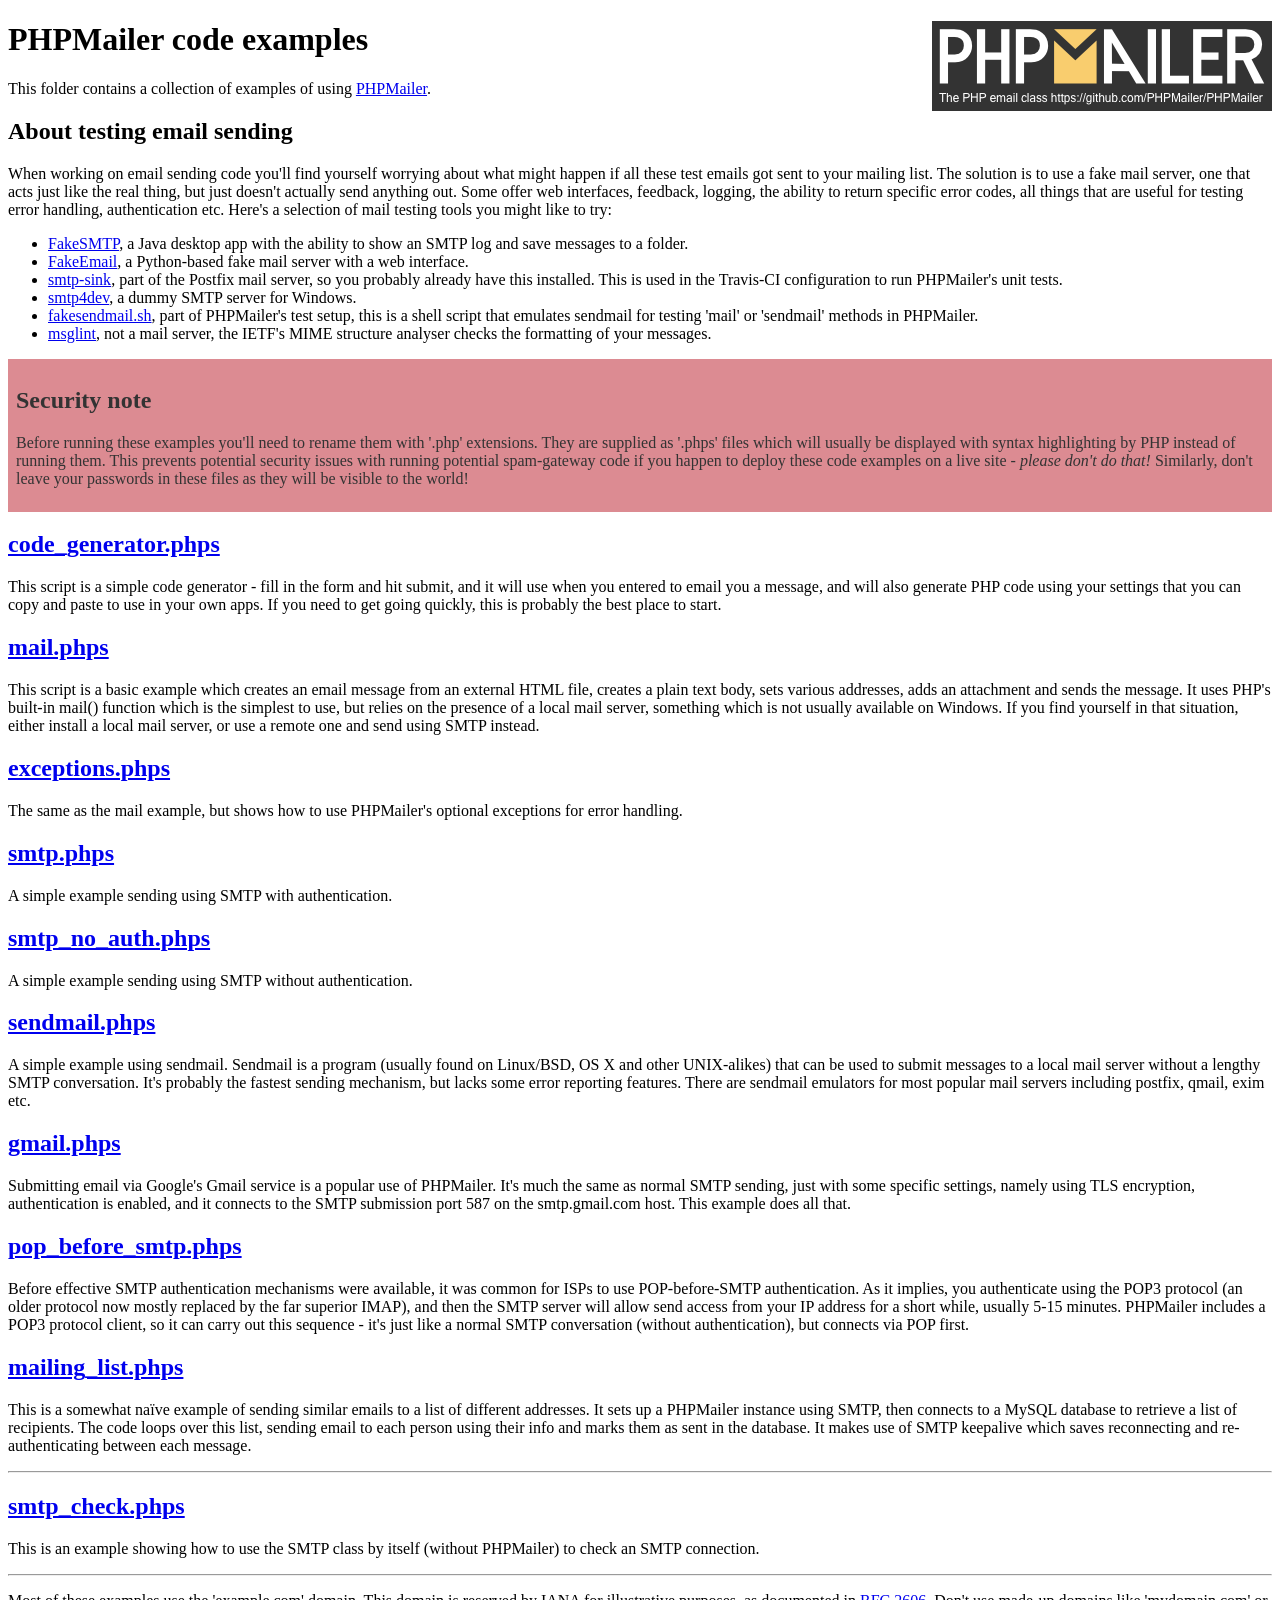
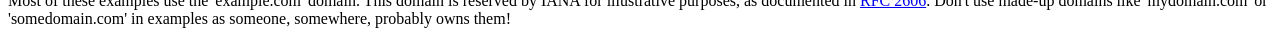
<file: module/fuction/PHPMailer/examples/index.html>
<!DOCTYPE html>
<html>
<head>
	<meta charset="UTF-8">
	<title>PHPMailer Examples</title>
</head>
<body>
<h1>PHPMailer code examples<a href="https://github.com/PHPMailer/PHPMailer"><img src="images/phpmailer.png" style="float:right; border:0;" alt="PHPMailer logo"></a></h1>
<p>This folder contains a collection of examples of using <a href="https://github.com/PHPMailer/PHPMailer">PHPMailer</a>.</p>
<h2>About testing email sending</h2>
<p>When working on email sending code you'll find yourself worrying about what might happen if all these test emails got sent to your mailing list. The solution is to use a fake mail server, one that acts just like the real thing, but just doesn't actually send anything out. Some offer web interfaces, feedback, logging, the ability to return specific error codes, all things that are useful for testing error handling, authentication etc. Here's a selection of mail testing tools you might like to try:</p>
<ul>
  <li><a href="https://github.com/Nilhcem/FakeSMTP">FakeSMTP</a>, a Java desktop app with the ability to show an SMTP log and save messages to a folder. </li>
  <li><a href="https://github.com/isotoma/FakeEmail">FakeEmail</a>, a Python-based fake mail server with a web interface.</li>
  <li><a href="http://www.postfix.org/smtp-sink.1.html">smtp-sink</a>, part of the Postfix mail server, so you probably already have this installed. This is used in the Travis-CI configuration to run PHPMailer's unit tests.</li>
  <li><a href="http://smtp4dev.codeplex.com">smtp4dev</a>, a dummy SMTP server for Windows.</li>
  <li><a href="https://github.com/PHPMailer/PHPMailer/blob/master/test/fakesendmail.sh">fakesendmail.sh</a>, part of PHPMailer's test setup, this is a shell script that emulates sendmail for testing 'mail' or 'sendmail' methods in PHPMailer.</li>
  <li><a href="http://tools.ietf.org/tools/msglint/">msglint</a>, not a mail server, the IETF's MIME structure analyser checks the formatting of your messages.</li>
</ul>
<div style="padding: 8px; color: #333333; background-color: #dc8b92">
<h2>Security note</h2>
<p>Before running these examples you'll need to rename them with '.php' extensions. They are supplied as '.phps' files which will usually be displayed with syntax highlighting by PHP instead of running them. This prevents potential security issues with running potential spam-gateway code if you happen to deploy these code examples on a live site - <em>please don't do that!</em> Similarly, don't leave your passwords in these files as they will be visible to the world!</p>
</div>
<h2><a href="code_generator.phps">code_generator.phps</a></h2>
<p>This script is a simple code generator - fill in the form and hit submit, and it will use when you entered to email you a message, and will also generate PHP code using your settings that you can copy and paste to use in your own apps. If you need to get going quickly, this is probably the best place to start.</p>
<h2><a href="mail.phps">mail.phps</a></h2>
<p>This script is a basic example which creates an email message from an external HTML file, creates a plain text body, sets various addresses, adds an attachment and sends the message. It uses PHP's built-in mail() function which is the simplest to use, but relies on the presence of a local mail server, something which is not usually available on Windows. If you find yourself in that situation, either install a local mail server, or use a remote one and send using SMTP instead.</p>
<h2><a href="exceptions.phps">exceptions.phps</a></h2>
<p>The same as the mail example, but shows how to use PHPMailer's optional exceptions for error handling.</p>
<h2><a href="smtp.phps">smtp.phps</a></h2>
<p>A simple example sending using SMTP with authentication.</p>
<h2><a href="smtp_no_auth.phps">smtp_no_auth.phps</a></h2>
<p>A simple example sending using SMTP without authentication.</p>
<h2><a href="sendmail.phps">sendmail.phps</a></h2>
<p>A simple example using sendmail. Sendmail is a program (usually found on Linux/BSD, OS X and other UNIX-alikes) that can be used to submit messages to a local mail server without a lengthy SMTP conversation. It's probably the fastest sending mechanism, but lacks some error reporting features. There are sendmail emulators for most popular mail servers including postfix, qmail, exim etc.</p>
<h2><a href="gmail.phps">gmail.phps</a></h2>
<p>Submitting email via Google's Gmail service is a popular use of PHPMailer. It's much the same as normal SMTP sending, just with some specific settings, namely using TLS encryption, authentication is enabled, and it connects to the SMTP submission port 587 on the smtp.gmail.com host. This example does all that.</p>
<h2><a href="pop_before_smtp.phps">pop_before_smtp.phps</a></h2>
<p>Before effective SMTP authentication mechanisms were available, it was common for ISPs to use POP-before-SMTP authentication. As it implies, you authenticate using the POP3 protocol (an older protocol now mostly replaced by the far superior IMAP), and then the SMTP server will allow send access from your IP address for a short while, usually 5-15 minutes. PHPMailer includes a POP3 protocol client, so it can carry out this sequence - it's just like a normal SMTP conversation (without authentication), but connects via POP first.</p>
<h2><a href="mailing_list.phps">mailing_list.phps</a></h2>
<p>This is a somewhat naïve example of sending similar emails to a list of different addresses. It sets up a PHPMailer instance using SMTP, then connects to a MySQL database to retrieve a list of recipients. The code loops over this list, sending email to each person using their info and marks them as sent in the database. It makes use of SMTP keepalive which saves reconnecting and re-authenticating between each message.</p>
<hr>
<h2><a href="smtp_check.phps">smtp_check.phps</a></h2>
<p>This is an example showing how to use the SMTP class by itself (without PHPMailer) to check an SMTP connection.</p>
<hr>
<p>Most of these examples use the 'example.com' domain. This domain is reserved by IANA for illustrative purposes, as documented in <a href="http://tools.ietf.org/html/rfc2606">RFC 2606</a>. Don't use made-up domains like 'mydomain.com' or 'somedomain.com' in examples as someone, somewhere, probably owns them!</p>
</body>
</html>
</file>
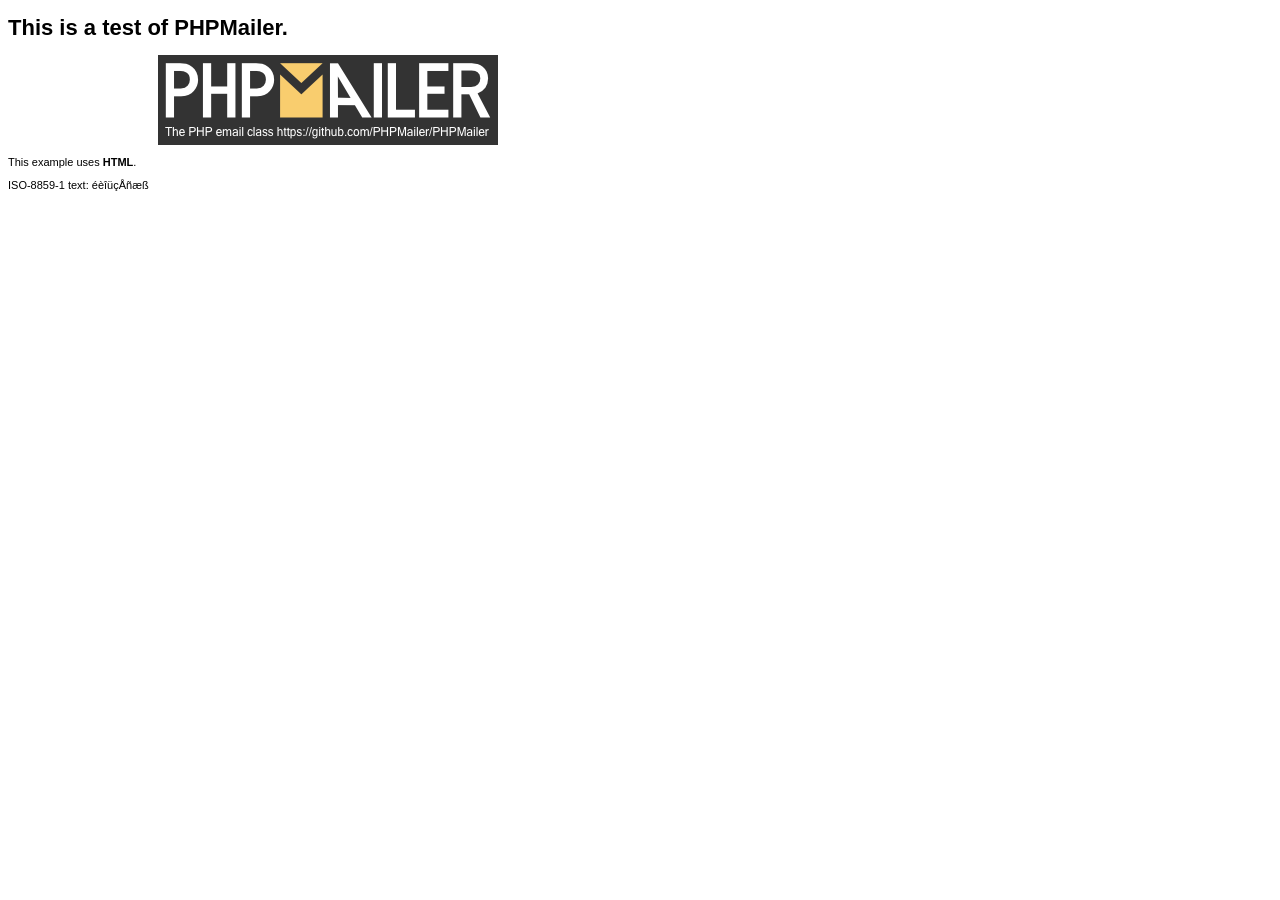
<file: module/fuction/PHPMailer/examples/contents.html>
<!DOCTYPE HTML PUBLIC "-//W3C//DTD HTML 4.01 Transitional//EN" "http://www.w3.org/TR/html4/loose.dtd">
<html>
<head>
  <meta http-equiv="Content-Type" content="text/html; charset=iso-8859-1">
  <title>PHPMailer Test</title>
</head>
<body>
<div style="width: 640px; font-family: Arial, Helvetica, sans-serif; font-size: 11px;">
  <h1>This is a test of PHPMailer.</h1>
  <div align="center">
    <a href="https://github.com/PHPMailer/PHPMailer/"><img src="images/phpmailer.png" height="90" width="340" alt="PHPMailer rocks"></a>
  </div>
  <p>This example uses <strong>HTML</strong>.</p>
  <p>ISO-8859-1 text: ���������</p>
</div>
</body>
</html>
</file>
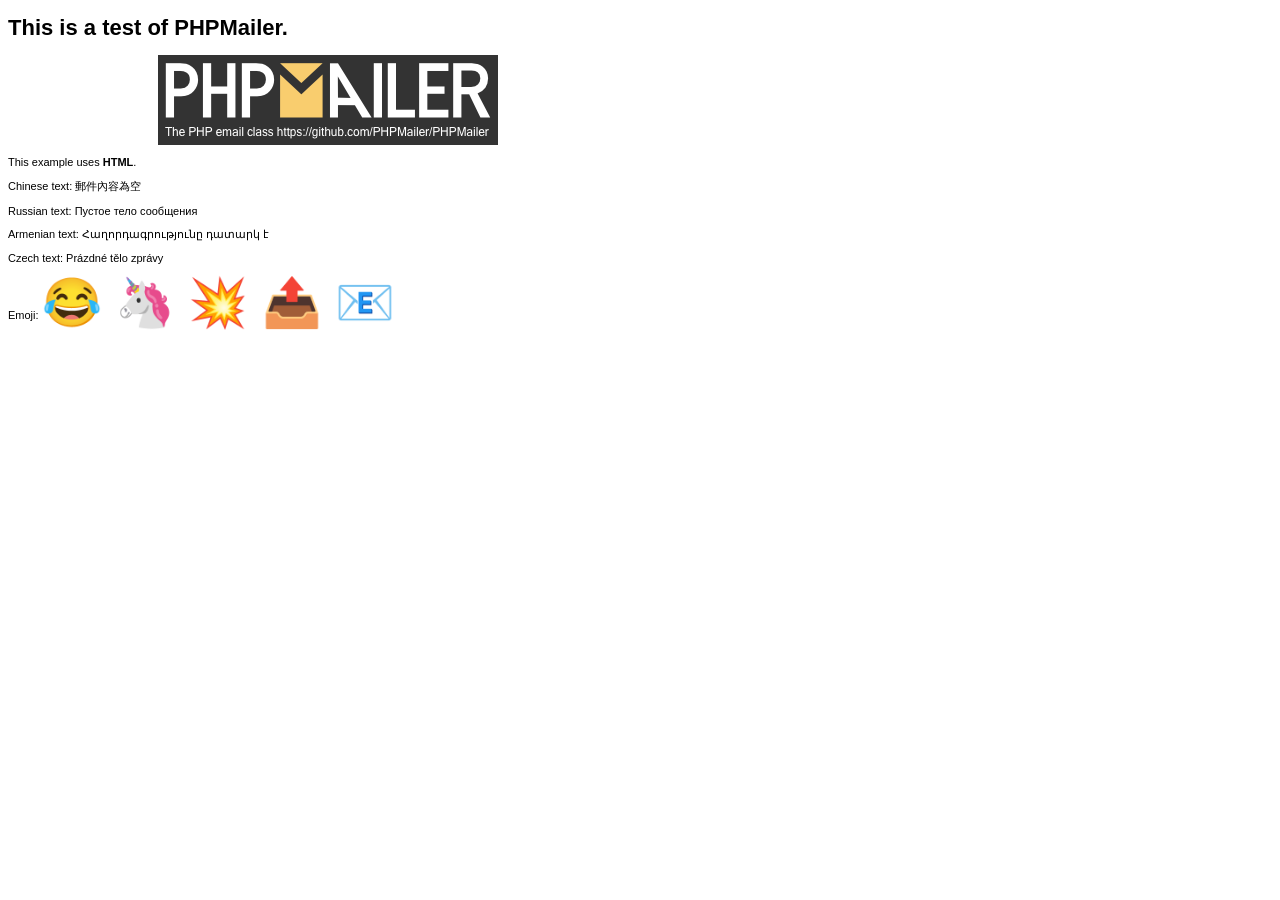
<file: module/fuction/PHPMailer/examples/contentsutf8.html>
<!DOCTYPE HTML PUBLIC "-//W3C//DTD HTML 4.01 Transitional//EN" "http://www.w3.org/TR/html4/loose.dtd">
<html>
<head>
  <meta http-equiv="Content-Type" content="text/html; charset=utf-8">
  <title>PHPMailer Test</title>
</head>
<body>
<div style="width: 640px; font-family: Arial, Helvetica, sans-serif; font-size: 11px;">
  <h1>This is a test of PHPMailer.</h1>
  <div align="center">
    <a href="https://github.com/PHPMailer/PHPMailer/"><img src="images/phpmailer.png" height="90" width="340" alt="PHPMailer rocks"></a>
  </div>
  <p>This example uses <strong>HTML</strong>.</p>
  <p>Chinese text: 郵件內容為空</p>
  <p>Russian text: Пустое тело сообщения</p>
  <p>Armenian text: Հաղորդագրությունը դատարկ է</p>
  <p>Czech text: Prázdné tělo zprávy</p>
  <p>Emoji: <span style="font-size: 48px">😂 🦄 💥 📤 📧</span></p>
</div>
</body>
</html>
</file>
